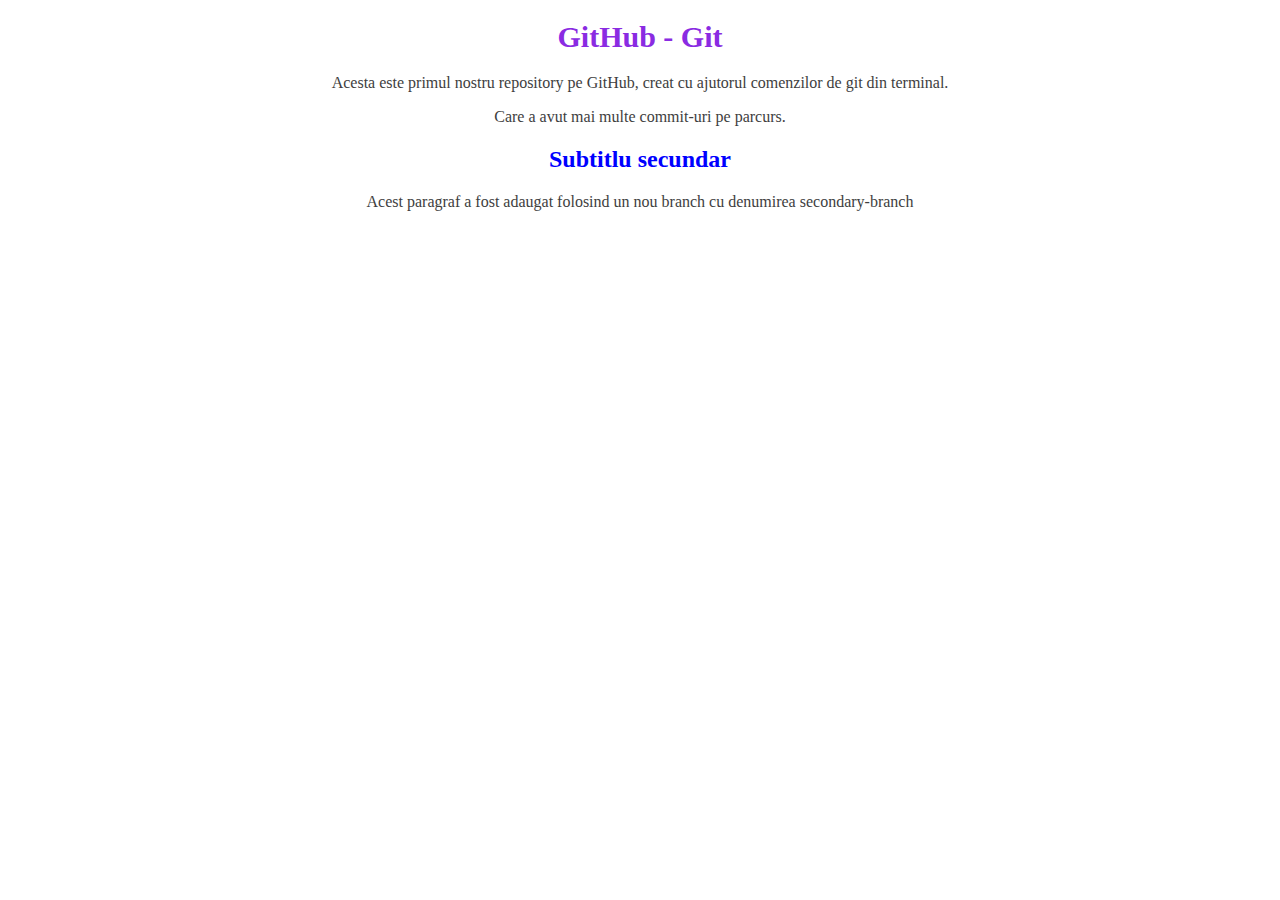
<file: index.html>
<!DOCTYPE html>
<html lang="en">
<head>
    <meta charset="UTF-8">
    <meta name="viewport" content="width=device-width, initial-scale=1.0">
    <title>Git</title>
    <link rel="stylesheet" href="index.css">
</head>
<body>
    <h1>GitHub - Git</h1>
    <p>Acesta este primul nostru repository pe GitHub, creat cu ajutorul comenzilor de git din terminal.</p>
    <p>Care a avut mai multe commit-uri pe parcurs.</p>
    <h2>Subtitlu secundar</h2>
    <p>Acest paragraf a fost adaugat folosind un nou branch cu denumirea secondary-branch</p>
</body>
</html>
</file>
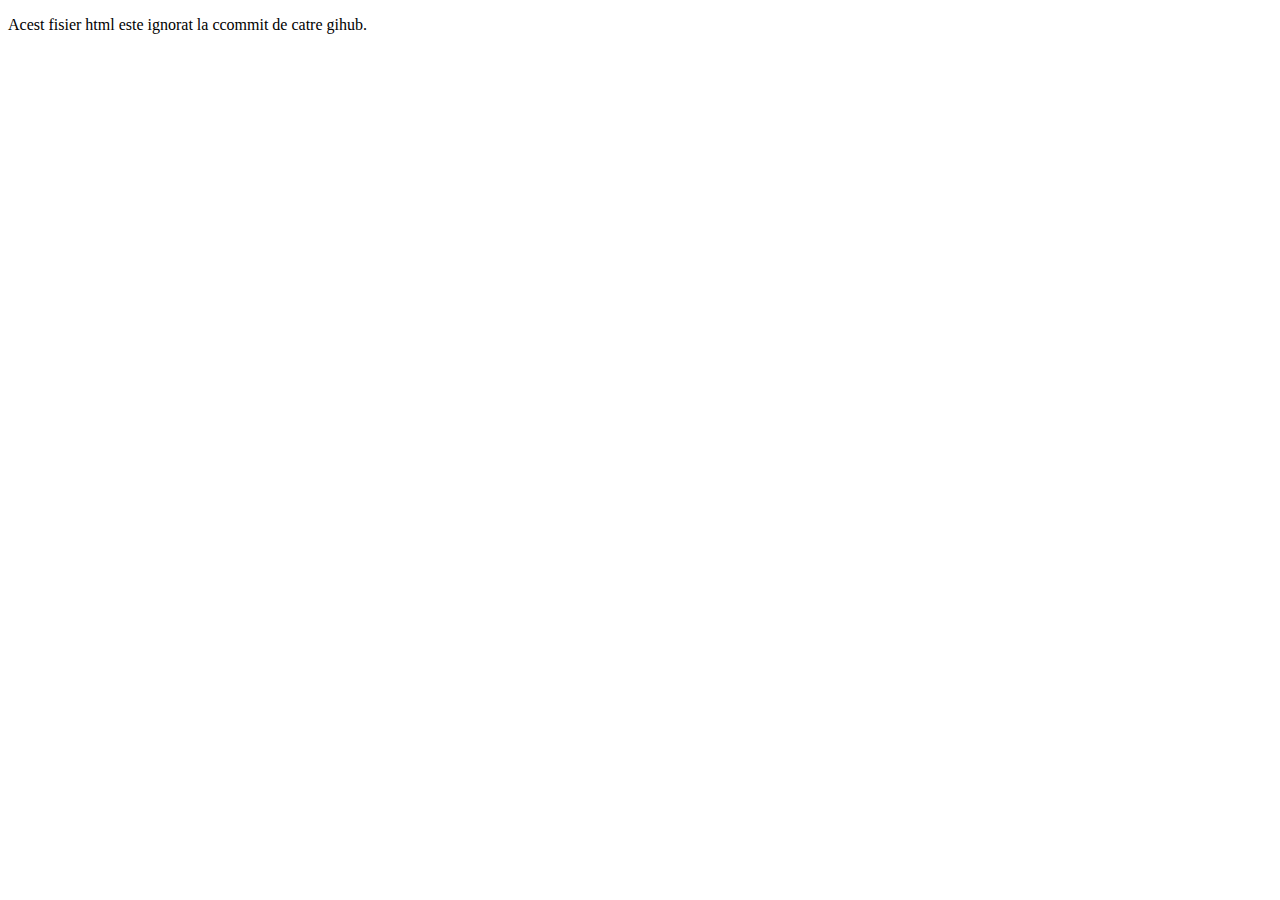
<file: ignored.html>
<!DOCTYPE html>
<html lang="en">
<head>
    <meta charset="UTF-8">
    <meta name="viewport" content="width=device-width, initial-scale=1.0">
    <title>Document</title>
</head>
<body>
    <p>Acest fisier html este ignorat la ccommit de catre gihub.</p>
</body>
</html>
</file>
<file: index.css>
h1{
    color:blueviolet;
    font-size: 30px;
}

p{
    color:#3e3e3e;

}

body{
    margin:0;
    padding:0;
    text-align: center;
}

h2{
    color:blue;
}
</file>
